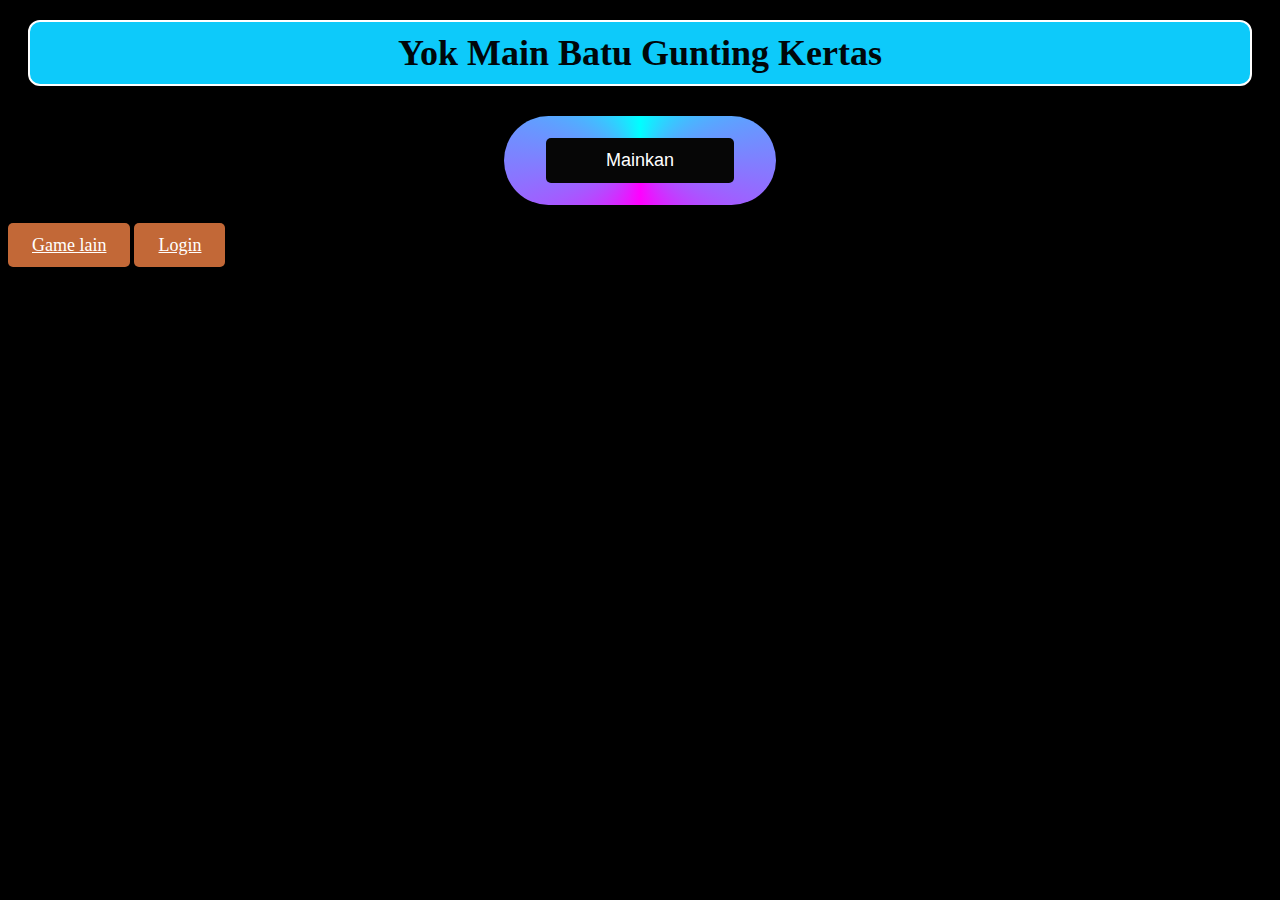
<file: index.html>
<!DOCTYPE html>
<html>
    <head>
        <meta charset="utf-8">
        <title>Tebak Angka</title>
        <link rel="stylesheet" type="text/css" href="gaya.css">
        <meta name="viewport" content="width=device-width, initial-scale=1">
    </head>

    <body>

        <h1>Yok Main Batu Gunting Kertas</h1>
        <div id="button-container"></div>
        <script src="nasa.js"></script>
        <a id="link" href = "dua.html">Game lain</a>
        <a id="link" href = "login.html">Login</a>
        <div id="result"></div>
    </body>
</html>
</file>
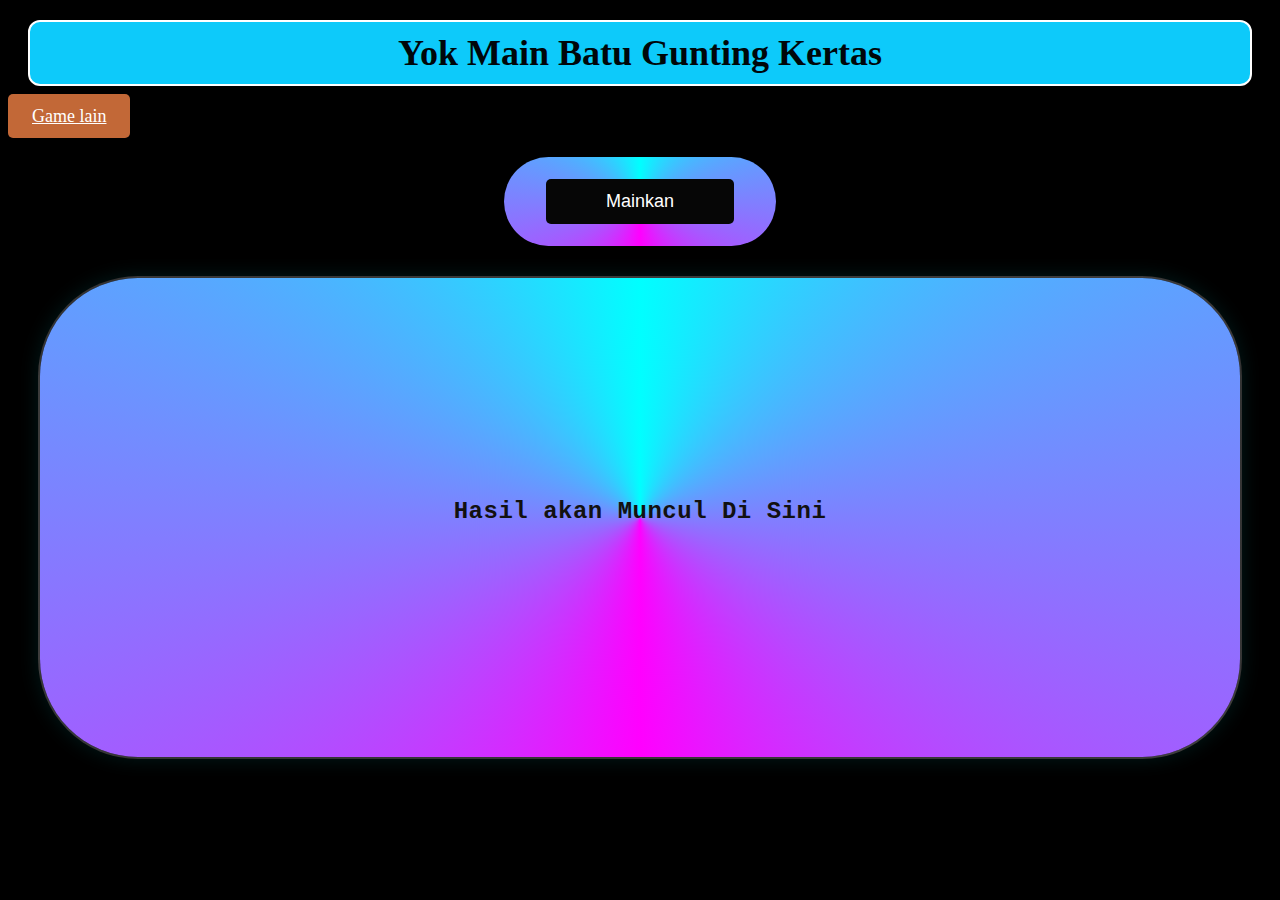
<file: dua.html>
<!DOCTYPE html>
<html>
    <head>
        <meta charset="utf-8">
        <title>Batu Gunting Kertas</title>
        <link rel="stylesheet" type="text/css" href="gaya.css">
        <meta name="viewport" content="width=device-width, initial-scale=1">
    </head>

    <body>
        <h1>Yok Main Batu Gunting Kertas</h1>

        <a id="link" href="index.html">Game lain</a>

        <div id="button-container"></div>

        <section class="maen">
        <div class="top"><h2>Hasil akan Muncul Di Sini</h2></div>
        <div class="bottom" id="result"></div>
        <script id="ba" src="btk.js"></script>
        </section>


    </body>
</html>
</file>
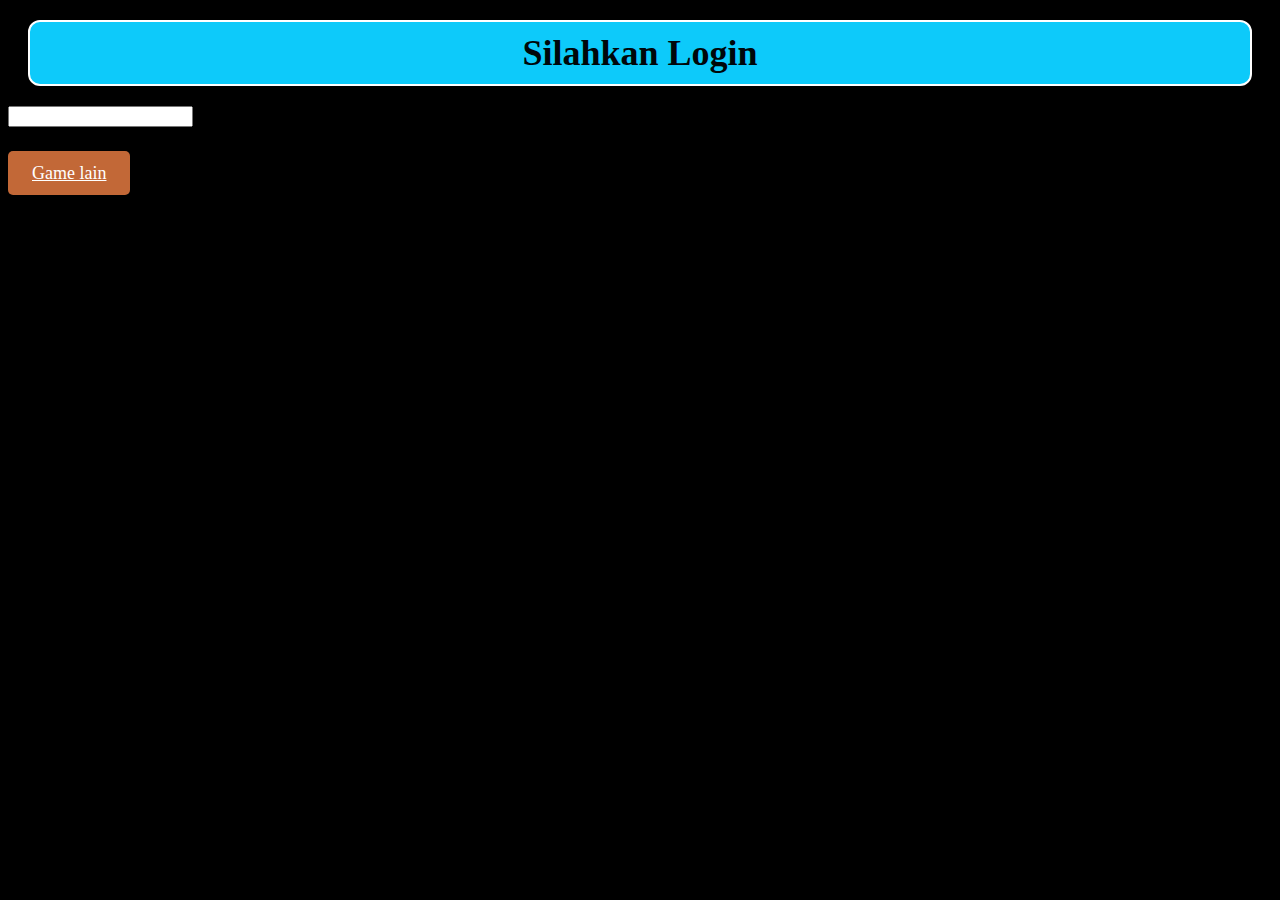
<file: login.html>
<!DOCTYPE html>
<html>
    <head>
        <meta charset="utf-8">
        <title>Tebak Angka</title>
        <link rel="stylesheet" type="text/css" href="gaya.css">
        <meta name="viewport" content="width=device-width, initial-scale=1">
    </head>

    <body>
        <h1>Silahkan Login</h1>
        <input type="" id="nama">
        <!-- <div id="button-container"></div>
        <script src="login.js"></script> -->
        <br><br><br>
        <a id="link" href = "dua.html">Game lain</a>
        

    </body>
</html>
</file>
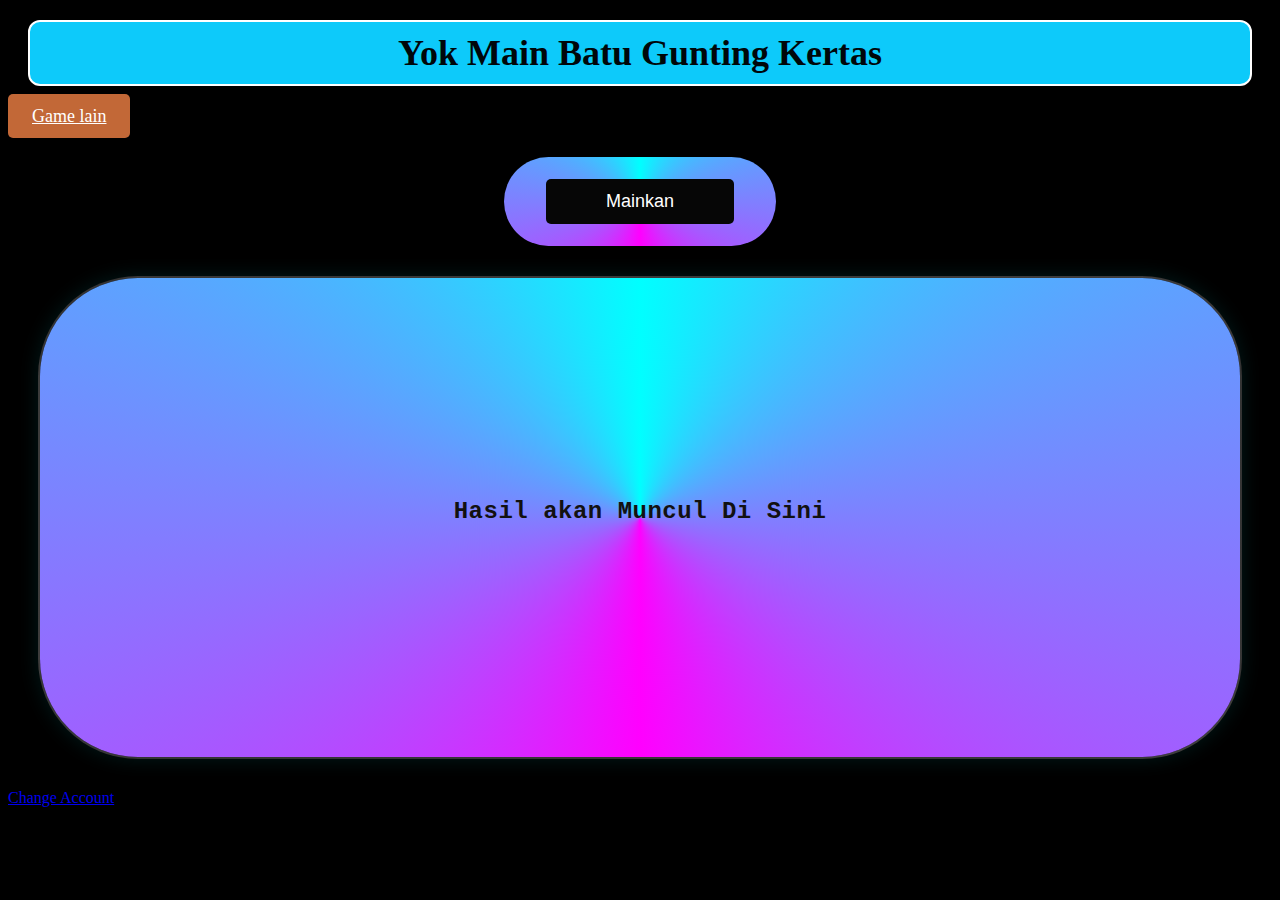
<file: public/dua.html>
<!DOCTYPE html>
<html>
    <head>
        <meta charset="utf-8">
        <title>Batu Gunting Kertas</title>
        <link rel="stylesheet" type="text/css" href="gaya.css">
        <meta name="viewport" content="width=device-width, initial-scale=1">
    </head>

    <body>
        <h1>Yok Main Batu Gunting Kertas</h1>

        <a id="link" href="index.html">Game lain</a>

        <div id="button-container"></div>

        <section class="maen">
        <div class="top"><h2>Hasil akan Muncul Di Sini</h2></div>
        <div class="bottom" id="result"></div>
        <script id="ba" src="btk.js"></script>
        </section>

        <a id="logout" href="login.html">Change Account</a>
    </body>
</html>
</file>
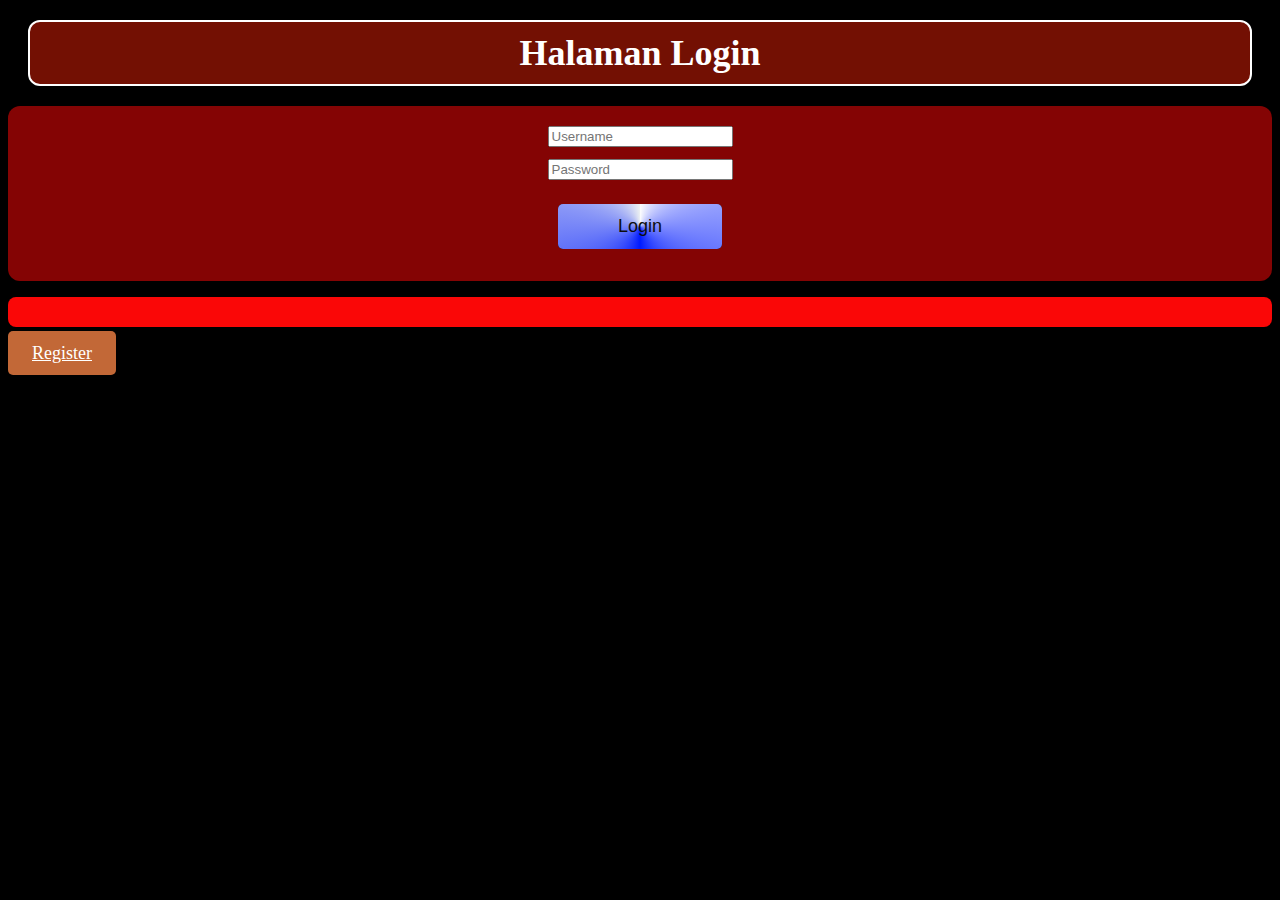
<file: public/login.html>
<!DOCTYPE html>
<html lang="en">
<head>
  <meta charset="UTF-8">
  <title>Login</title>
  <link rel="stylesheet" href="gaya.css">
</head>
<body>
  <h2 id="judul">Halaman Login</h2>
  <form id="loginForm">
    <input type="text" id="log-username" placeholder="Username" required>
    <input type="password" id="log-password" placeholder="Password" required>
    <button id="tom-login" onclick="login()" type="button">Login</button>
  </form>
  <p id="msg"></p>
  <a id="link" href="register.html">Register</a>


  <script>
    async function login() {
  const username = document.getElementById("log-username").value;
  const password = document.getElementById("log-password").value;

  const res = await fetch("/login", {
    method: "POST",
    headers: { "Content-Type": "application/json" },
    body: JSON.stringify({ username, password })
  });

  const data = await res.json();
  document.getElementById("msg").innerText = data.message;

  if (data.message === "Login berhasil!") {
    window.location.href = "dua.html";
  }
  else {
    document.getElementById("msg").innerText = "Login gagal. Periksa username dan password.";}}
  </script>

</body>
</html>
</file>
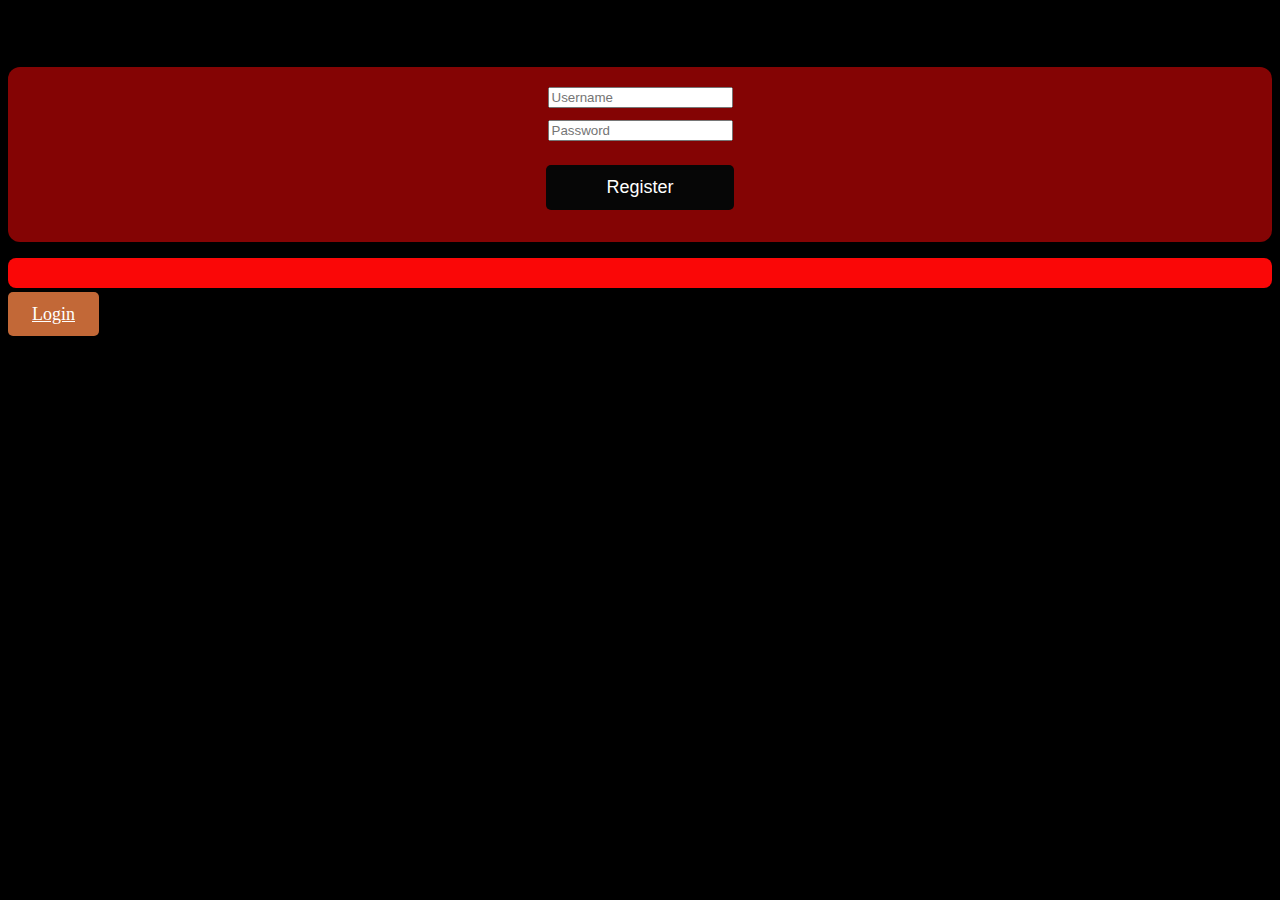
<file: public/register.html>
<!DOCTYPE html>
<html lang="en">
<head>
  <meta charset="UTF-8">
  <title>Register</title>
  <link rel="stylesheet" href="gaya.css">
</head>
<body>
  <h2>Register</h2>
  <form id="registerForm">
    <input type="text" id="reg-username" placeholder="Username" required>
    <input type="password" id="reg-password" placeholder="Password" required>
    <button type="button" onclick="register()">Register</button>
  </form>
  <p id="msg"></p>
  <a id="link" href="login.html">Login</a>

  <script>
    async function register() {
  const username = document.getElementById("reg-username").value;
  const password = document.getElementById("reg-password").value;

  const res = await fetch("/register", {
    method: "POST",
    headers: { "Content-Type": "application/json" },
    body: JSON.stringify({ username, password })
  });

  const data = await res.json();
  document.getElementById("msg").innerText = data.message;
}
  </script>
</body>
</html>
</file>
<file: gaya.css>
body {
    background-color: black;
}

/* Style for the button */
button {
    background-color: #060606;
    color: white;
    padding: 12px 60px;
    margin: 12px;
    border: 2px ;
    border-radius: 5px;
    font-size: 18px;
    justify-content: center;
    align-items: center;
}

#button-container {
    display: flex;
    justify-self: center;
    align-items: center;
    padding: 10px 30px;
    margin: 30px;
    cursor: pointer;
    overflow: hidden;
    transition: all 0.4s ease-in-out;
    backdrop-filter: blur(8px);
    z-index: 1;
    border-radius: 50px;
    
}

#button-container::before {
  content:"";
  position: absolute;
  top: -50%;
  left: -50%;
  width: 200%;
  height: 200%;
  background: conic-gradient(from 0deg, #00ffff, #ff00ff, #00ffff);
  animation: rotate 5s linear infinite;
  z-index: -2;
}

#button-container::after {
  content: "";
  position: absolute;
  inset: 5px;
  background: conic-gradient(from 0deg, #00ffff, #ff00ff, #00ffff);
  border-radius: inherit;
  z-index: -1;
}

#button-container:hover {
  transform: scale(1.05);
  box-shadow: 0 0 40px rgba(0, 255, 255, 0.2);
}


#link {
    background-color: #cb6d3af4;
    color: white;
    padding: 12px 24px;
    border: none;
    border-radius: 5px;
    font-size: 18px;
    cursor: pointer;
}

/* Example banner style */
.banner {
    background-color: #8808f8;
    color: white;
    padding: 20px;
    text-align: center;
    font-size: 28px;
    margin-bottom: 20px;
}

h1 {
    font: sans-serif;
    color: rgb(0, 7, 10);
    text-align: center;
    margin: 20px;
    font-size: 36px;
    border-radius: 12px;
    border: 2px solid rgb(255, 255, 255);
    padding: 10px;
    background-color: rgb(13, 202, 250);

}

.maen {
    font-family: 'Courier New', Courier, monospace;
    margin: 30px;
  position: relative;
  display: flex;
  flex-direction: column;
  align-items: center;
  justify-content: center;
  gap: 12px;
  padding: 200px;
  background: linear-gradient(145deg, #010101, #0e0d0d);
  border: 2px solid rgba(255, 255, 255, 0.2);
  border-radius: 100px;
  color: #121111;
  font-size: 16px;
  font-weight: 600;
  letter-spacing: 0.5px;
  cursor: pointer;
  overflow: hidden;
  transition: all 0.4s ease-in-out;
  box-shadow: 0 0 20px rgba(0, 255, 255, 0.1);
  backdrop-filter: blur(8px);
  z-index: 1;
}

.maen::before {
  content: "";
  position: absolute;
  top: -50%;
  left: -50%;
  width: 200%;
  height: 200%;
  background: conic-gradient(from 0deg, #00ffff, #ff00ff, #00ffff);
  animation: rotate 5s linear infinite;
  z-index: -2;
}

.maen::after {
  content: "";
  position: absolute;
  inset: 5px;
  background: conic-gradient(from 0deg, #00ffff, #ff00ff, #00ffff);
  border-radius: inherit;
  z-index: -1;
}

.maen:hover {
  transform: scale(1.05);
  box-shadow: 0 0 40px rgba(0, 255, 255, 0.2);
}
.top, .bottom {
    justify-content: center;
    align-items: center;
    display:inline-flex;
    width: 100%;
  }


@keyframes rotate {
  0% {
    transform: rotate(0deg);
  }
  100% {
    transform: rotate(360deg);
  }
}
</file>
<file: public/gaya.css>
body {
    background-color: black;
}

button {
    background-color: #060606;
    color: white;
    padding: 12px 60px;
    margin: 12px;
    border: 2px ;
    border-radius: 5px;
    font-size: 18px;
    justify-content: center;
    align-items: center;
}

#button-container {
    display: flex;
    justify-self: center;
    align-items: center;
    padding: 10px 30px;
    margin: 30px;
    cursor: pointer;
    overflow: hidden;
    transition: all 0.4s ease-in-out;
    backdrop-filter: blur(8px);
    z-index: 1;
    border-radius: 50px;
    
}

#button-container::before {
  content:"";
  position: absolute;
  top: -50%;
  left: -50%;
  width: 200%;
  height: 200%;
  background: conic-gradient(from 0deg, #00ffff, #ff00ff, #00ffff);
  animation: rotate 5s linear infinite;
  z-index: -2;
}

#button-container::after {
  content: "";
  position: absolute;
  inset: 5px;
  background: conic-gradient(from 0deg, #00ffff, #ff00ff, #00ffff);
  border-radius: inherit;
  z-index: -1;
}

#button-container:hover {
  transform: scale(1.05);
  box-shadow: 0 0 40px rgba(0, 255, 255, 0.2);
}


#link {
    background-color: #cb6d3af4;
    color: white;
    padding: 12px 24px;
    border: none;
    border-radius: 5px;
    font-size: 18px;
    cursor: pointer;
}

/* Example banner style */
.banner {
    background-color: #8808f8;
    color: white;
    padding: 20px;
    text-align: center;
    font-size: 28px;
    margin-bottom: 20px;
}

h1 {
    font: sans-serif;
    color: rgb(0, 7, 10);
    text-align: center;
    margin: 20px;
    font-size: 36px;
    border-radius: 12px;
    border: 2px solid rgb(255, 255, 255);
    padding: 10px;
    background-color: rgb(13, 202, 250);

}

.maen {
    font-family: 'Courier New', Courier, monospace;
    margin: 30px;
  position: relative;
  display: flex;
  flex-direction: column;
  align-items: center;
  justify-content: center;
  gap: 12px;
  padding: 200px;
  background: linear-gradient(145deg, #010101, #0e0d0d);
  border: 2px solid rgba(255, 255, 255, 0.2);
  border-radius: 100px;
  color: #121111;
  font-size: 16px;
  font-weight: 600;
  letter-spacing: 0.5px;
  cursor: pointer;
  overflow: hidden;
  transition: all 0.4s ease-in-out;
  box-shadow: 0 0 20px rgba(0, 255, 255, 0.1);
  backdrop-filter: blur(8px);
  z-index: 1;
}

.maen::before {
  content: "";
  position: absolute;
  top: -50%;
  left: -50%;
  width: 200%;
  height: 200%;
  background: conic-gradient(from 0deg, #00ffff, #ff00ff, #00ffff);
  animation: rotate 5s linear infinite;
  z-index: -2;
}

.maen::after {
  content: "";
  position: absolute;
  inset: 5px;
  background: conic-gradient(from 0deg, #00ffff, #ff00ff, #00ffff);
  border-radius: inherit;
  z-index: -1;
}

.maen:hover {
  transform: scale(1.05);
  box-shadow: 0 0 40px rgba(0, 255, 255, 0.2);
}
.top, .bottom {
    justify-content: center;
    align-items: center;
    display:inline-flex;
    width: 100%;
  }


#judul {
    font: sans-serif;
    color: rgb(255, 255, 255);
    text-align: center;
    margin: 20px;
    font-size: 36px;
    border-radius: 12px;
    border: 2px solid rgb(255, 255, 255);
    padding: 10px;
    background-color: rgb(115, 16, 3);
}

#loginForm {
    display: flex;
    flex-direction: column;
    align-items: center;
    justify-content: center;
    gap: 12px;
    padding: 20px;
    background-color: #840404;
    border: #edf1f1;
    border-radius: 12px;
    box-shadow: 0 0 10px rgba(0, 0, 0, 0.5);
}

#registerForm {
    display: flex;
    flex-direction: column;
    align-items: center;
    justify-content: center;
    gap: 12px;
    padding: 20px;
    background-color: #840404;
    border-color: white;
    border-radius: 12px;
    box-shadow: 0 0 10px rgba(0, 0, 0, 0.5);
}

#tom-login {
    background-color: #060606;
    display: flex;
    color: rgb(13, 13, 13);
    padding: 12px 60px;
    margin: 12px;
    border: 2px ;
    border-radius: 5px;
    overflow: hidden;
    font-size: 18px;
    justify-content: center;
    align-items: center;
    cursor: pointer;
    backdrop-filter: blur(8px);
    z-index: 1;
}

#tom-login::before {
  content:"";
  position: absolute;
  top: -50%;
  left: -50%;
  width: 200%;
  height: 200%;
  background: conic-gradient(from 0deg, #fdfdfd, #001aff, #edf1f1);
  animation: rotate 5s linear infinite;
  z-index: -2;
}

#tom-login::after {
  content: "";
  position: absolute;
  inset: 5px;
  background: conic-gradient(from 0deg, #fdfdfd, #001aff, #edf1f1);
  border-radius: inherit;
  z-index: -1;
}

#tom-login:hover {
    background-color: #0a0a0a;
    box-shadow: 0 0 10px rgba(255, 255, 255, 0.5);
}

#msg {
    position: flex;
    bottom: 20px;
    right: 20px;
    background-color: #fa0707;
    color: white;
    padding: 15px 25px;
    border-radius: 8px;
    box-shadow: 0 2px 10px rgba(0, 0, 0, 0.3);
    font-size: 16px;
}


@keyframes rotate {
  0% {
    transform: rotate(0deg);
  }
  100% {
    transform: rotate(360deg);
  }
}
</file>
